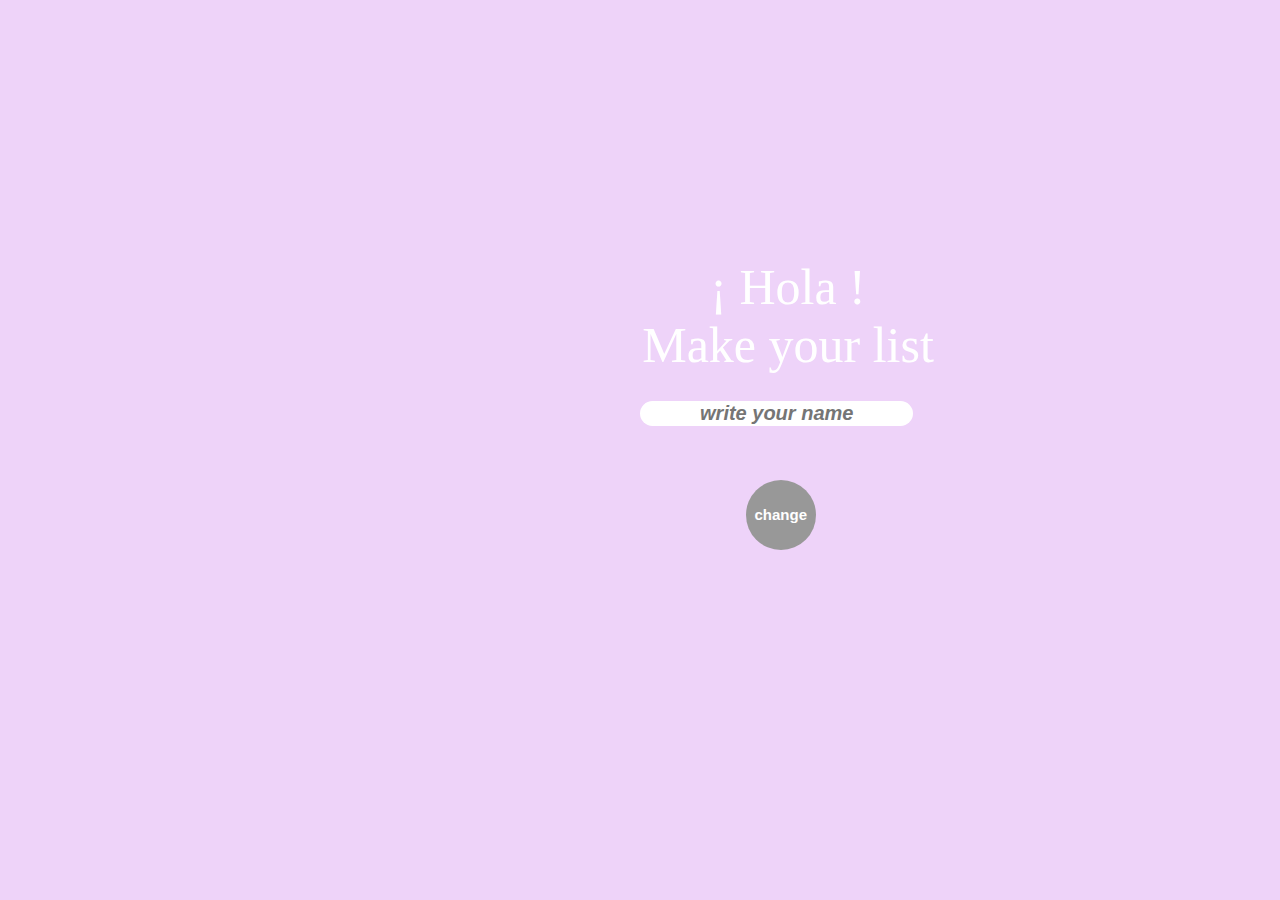
<file: index.html>
<!DOCTYPE html>
<html>
  <head>
    <meta charset="UTF-8" />
    <link rel="stylesheet" href="index.css" />
    <title>todolist</title>
  </head>

  <body class="bobody">
    <div>¡ Hola !<br/>Make your list<br /></div>
    <input class="input" type="text" placeholder="write your name" />
    <button class="changebutton">change</button>
    <script src="todo.js"></script>
  </body>
</html>

<!--사이즈 변경 시 가운데 맞춤해야 함.-->
</file>
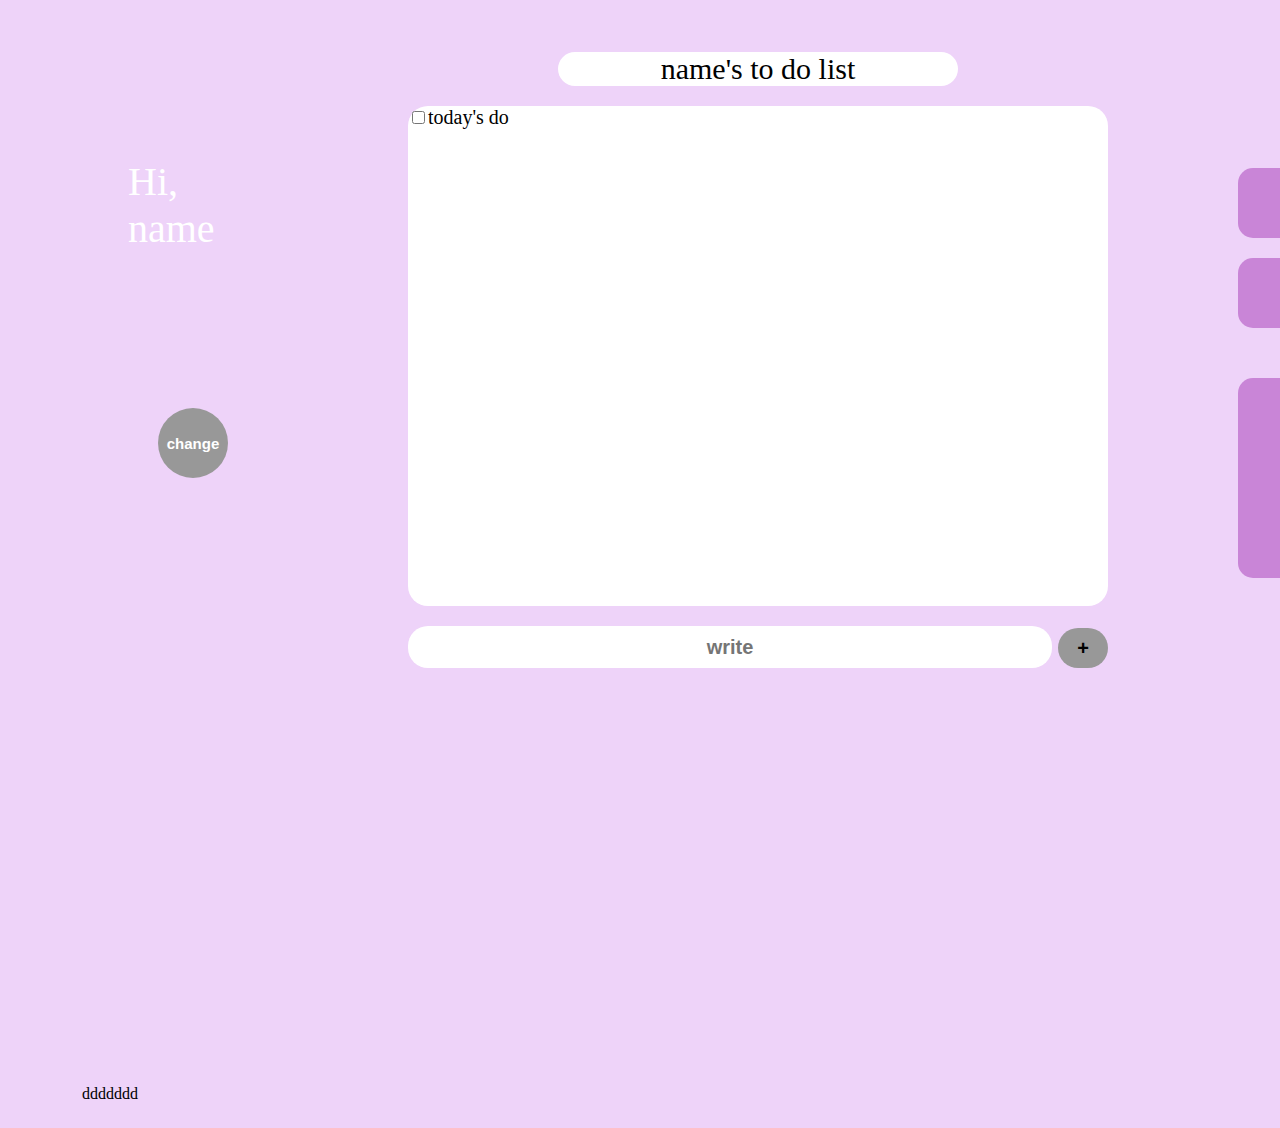
<file: todo.html>
<!DOCTYPE html>
<html lang="en">
<head>
    <meta charset="UTF-8">
    <meta http-equiv="X-UA-Compatible" content="IE=edge">
    <meta name="viewport" content="width=device-width, initial-scale=1.0">
    <link rel="stylesheet" href="todo.css">
    <script src="todo.js"></script>
    <title>todolist</title>
</head>
<body class="bodydy">
    <header class="name">Hi, <br>name</header>
    <main>
        <section class="todoname">name's to do list</section>
        <section class="todolist">
            <input type="checkbox">today's do
        </section>
        <section><input class="todoinput" type="text" placeholder="write"></section>
        <button class="inputbutton">+</button>
        <div class="DTW">
            <section class="date">date</section>
            <section class="time">time</section>
            <section class="weather">weather</section>
        </div>
        <button class="changecolor">change</button>
        ddddddd
    </main>
    <footer class="footer"></footer>
</body>
</html>
</file>
<file: index.css>
body {
    background-color: rgb(238, 211, 249);
    width: 600px;
    font-family: Arial black;
    color: white;
    text-align: center;
    font-size: 50px;
    position: absolute;
    top: 250px;
    left: 480px;
  }
  
  .input {
    position: relative;
    left: 30px;
    outline-style: none;
    background-color: white;
    border-radius: 15px;
    border-style: none;
    text-align: center;
    color: gray;
    font-size: 20px;
    font-weight: bold;
    font-style: italic;
  }
  
  .changebutton {
    border: 1px solid black;
    border-radius: 50%;
    border-style: none;
    background-color: rgb(152, 152, 152);
    position: relative;
    width: 70px;
    height: 70px;
    top: 100px;
    left: -150px;
    font-family: arial;
    font-weight: bold;
    color: white;
    font-size: 15px;
    text-align: center;
  }
</file>
<file: todo.css>
body{
    background-color: rgb(238, 211, 249);
    height: 640px;
    width: 600px;
    overflow: hidden;
}

main{
    height: 640px;

}


.name{
    font-family: arial black;
    color: white;
    font-size: 40px;
    /* border: 1px solid black; */
    width: 150px;
    position: relative;
    top: 150px;
    left: 120px;
}

.todoname{
    border: 1px solid black;
    background-color: white;
    font-family: arial black;
    border-radius: 20px;
    border-style: none;
    text-align: center;
    font-size: 30px;
    width: 400px;
    position: relative;
    top: -50px;
    left: 550px;
}

.todolist{
    border: 1px solid black;
    border-style: none;
    border-radius: 20px;
    background-color: white;
    font-family: arial black;
    font-size: 20px;
    position: relative;
    top: -30px;
    left: 400px;
    width: 700px;
    height: 500px;
}

.todoinput{
    border: 1px solid black;
    border-radius: 20px;
    border-style: none;
    background-color: white;
    font-family: arial;
    font-weight: bold;
    font-size: 15px;
    position: relative;
    top: -10px;
    left: 400px;
    width: 640px;
    height: 40px;
    font-size: 20px;
    text-align: center;
}

.inputbutton{
    border: 1px solid black;
    border-radius: 20px;
    border-style: none;
    background-color: rgb(152, 152, 152);
    font-family: arial;
    font-weight: bold;
    font-size: 15px;
    position: relative;
    top: -50px;
    left: 1050px;
    width: 50px;
    height: 40px;
    font-size: 20px;
    text-align: center;
}


.date{
    border: 1px solid black;
    border-radius: 15px;
    border-style: none;
    background-color: #c985d7;
    position: relative;
    width: 200px;
    height: 70px;
    top: -550px;
    left: 1230px;
    font-family: arial black;
    font-size: 20px;
    text-align: center;
}

.time{
    border: 1px solid black;
    border-radius: 15px;
    border-style: none;
    background-color: #c985d7;
    position: relative;
    width: 200px;
    height: 70px;
    top: -530px;
    left: 1230px;
    font-family: arial black;
    font-size: 20px;
    text-align: center;
}

.weather{
    border: 1px solid black;
    border-radius: 15px;
    border-style: none;
    background-color: #c985d7;
    position: relative;
    width: 200px;
    height: 200px;
    top: -480px;
    left: 1230px;
    font-family: arial black;
    font-size: 20px;
    text-align: center;
}


.changecolor{
    border: 1px solid black;
    border-radius: 50%;
    border-style: none;
    background-color: rgb(152, 152, 152);
    position: relative;
    width: 70px;
    height: 70px;
    top: -650px;
    left: 150px;
    font-family: arial;
    font-weight: bold;
    color: white;
    font-size: 15px;
    text-align: center;
}
</file>
